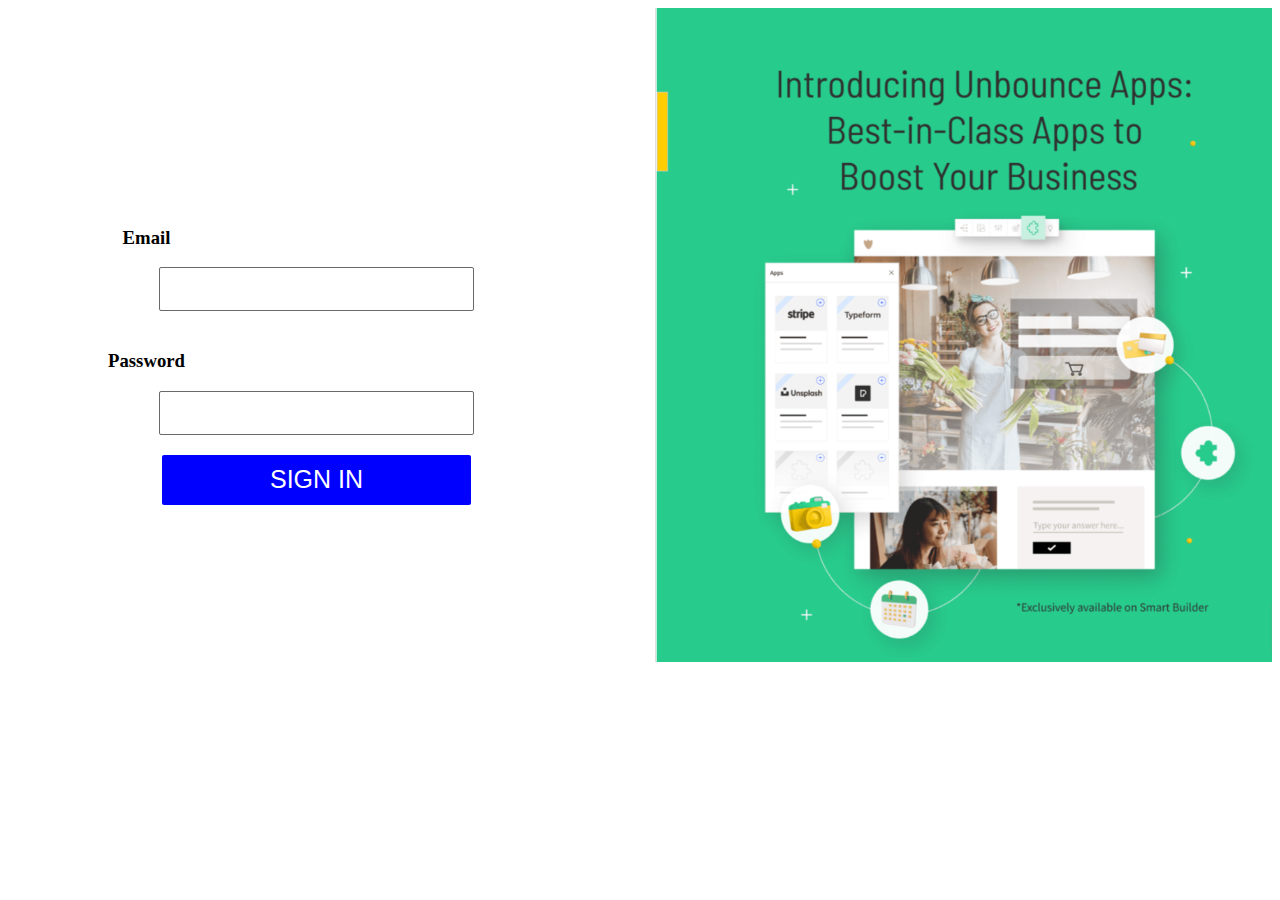
<file: login.html>
<!DOCTYPE html>
<html lang="en">
<head>
    <meta charset="UTF-8">
    <meta http-equiv="X-UA-Compatible" content="IE=edge">
    <meta name="viewport" content="width=device-width, initial-scale=1.0">
    <title>login</title>
    <link rel="stylesheet" href="./Styles/login.css"/>
</head>
<body>
    <div id="login">
        <div>
           
           <form id="signin">
            <h3>Email</h3>
            <input type="email" id="email">
            <br>
            <h3>Password</h3>
            <input type="password" id="password"/>
            <br>
            <input type="submit" value="SIGN IN">
           </form>
        </div>
        <div>
            <img src="Unbounce-The-Landing-Page-and-Conversion-Platform.png" alt="">
        </div>
    </div>
</body>
<script src="./Scripts/login.js"></script>
</html>
</file>
<file: Styles/login.css>
#login{
    display:grid;
    grid-template-columns: repeat(2,1fr);
    gap:30px;
}
#login>div:nth-child(1){
    text-align:center;
    padding-top:200px;
}
h3{
    margin-left:-340px
}
input{
    height:40px;
    width:50%;
    border-radius: 2px;
    border:0.2px solid  dimgrey;
    margin-bottom: 20px;
    font-size: 20px;
}
input[type="submit"]{
    background:blue;
    font-size:25px;
    color:white;
    border:none;
    height:50px;
}
input[type="submit"]:hover{
    background:lightblue;
}
#login>div:nth-child(2)>img{
    width:100%;
}
</file>
